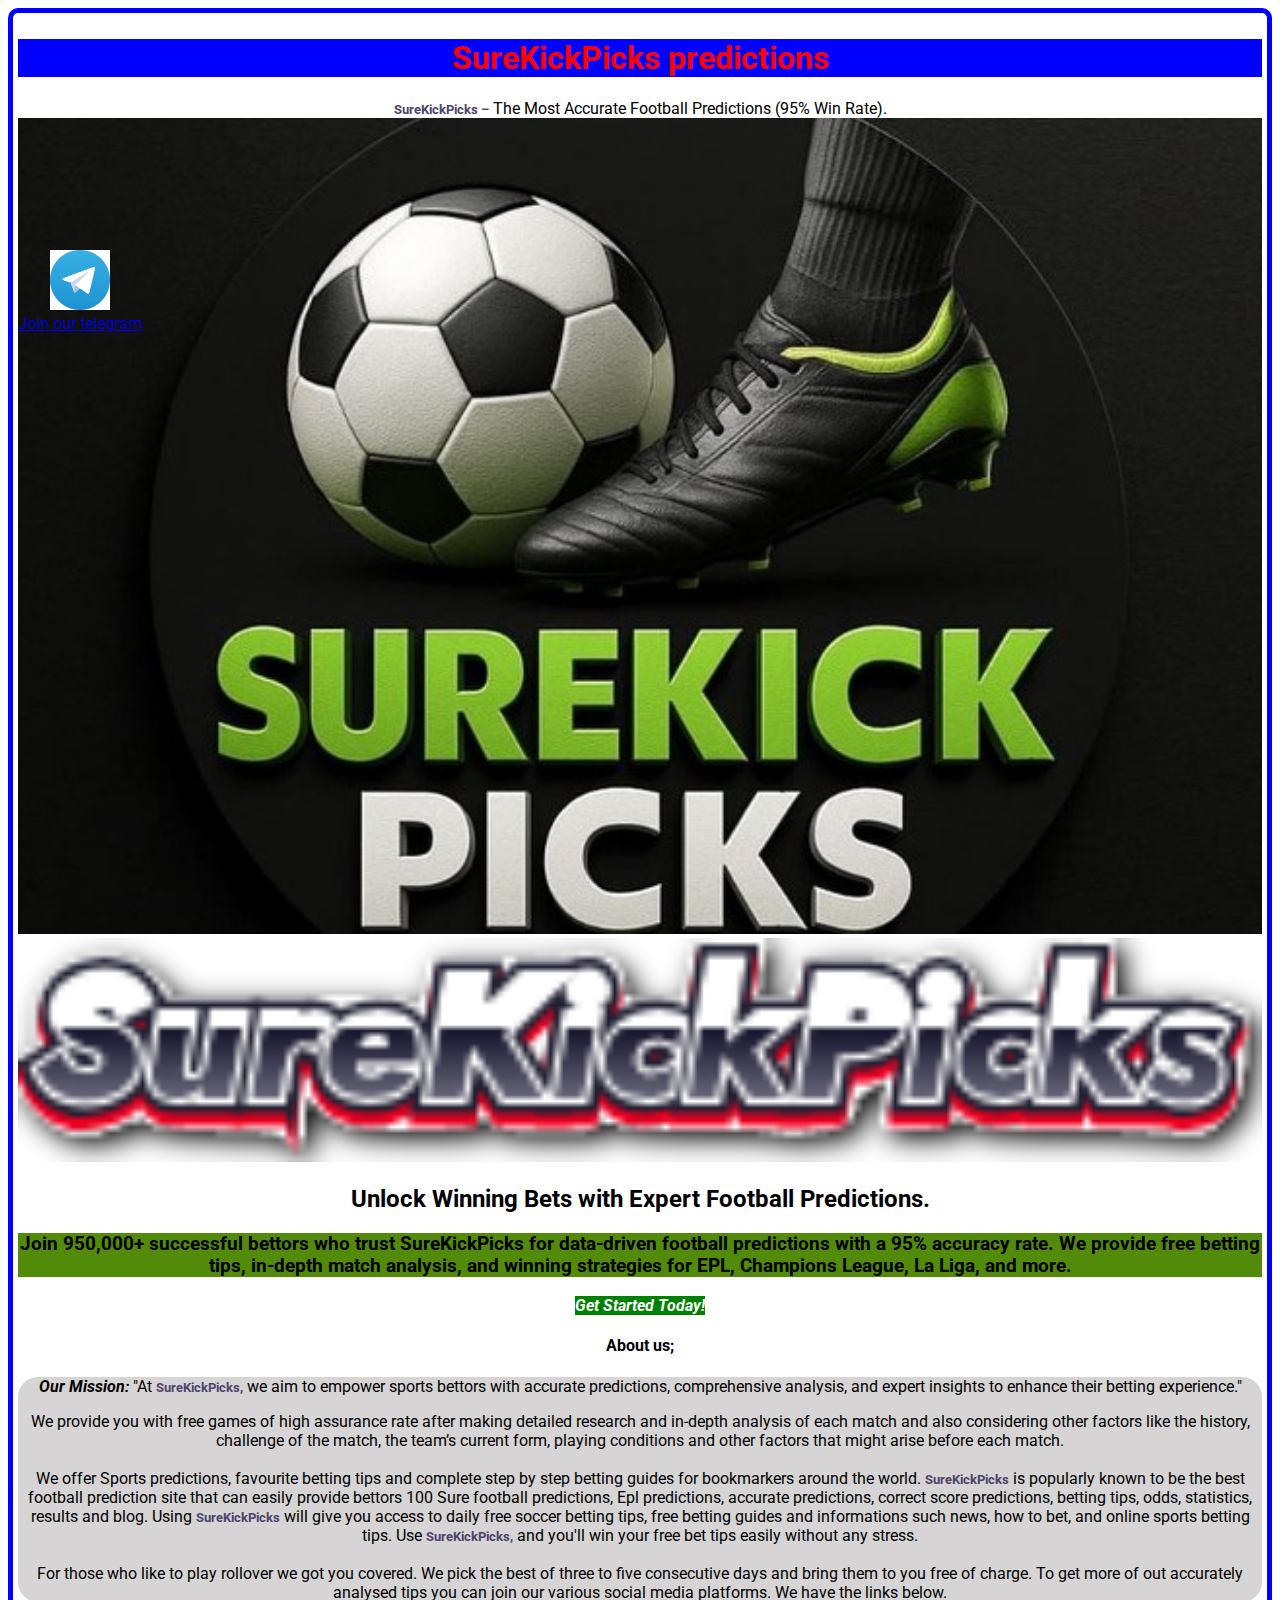
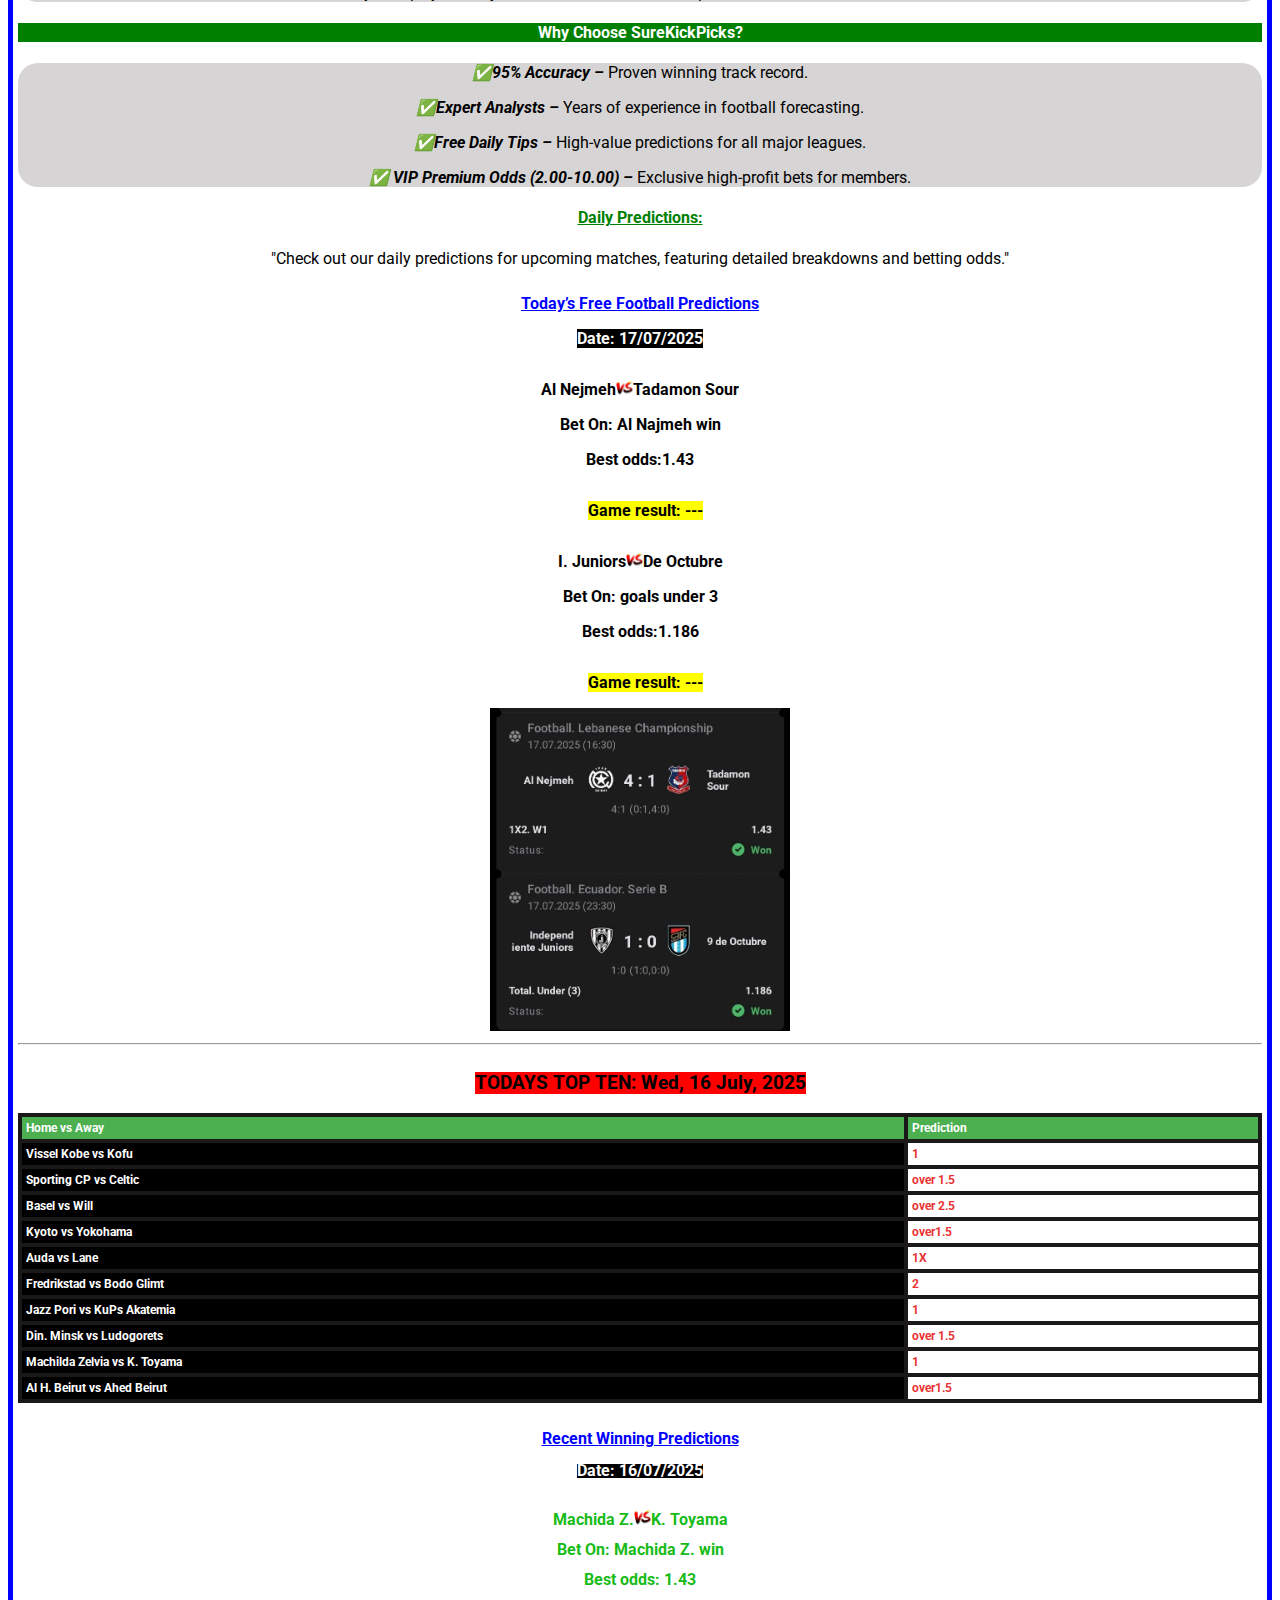
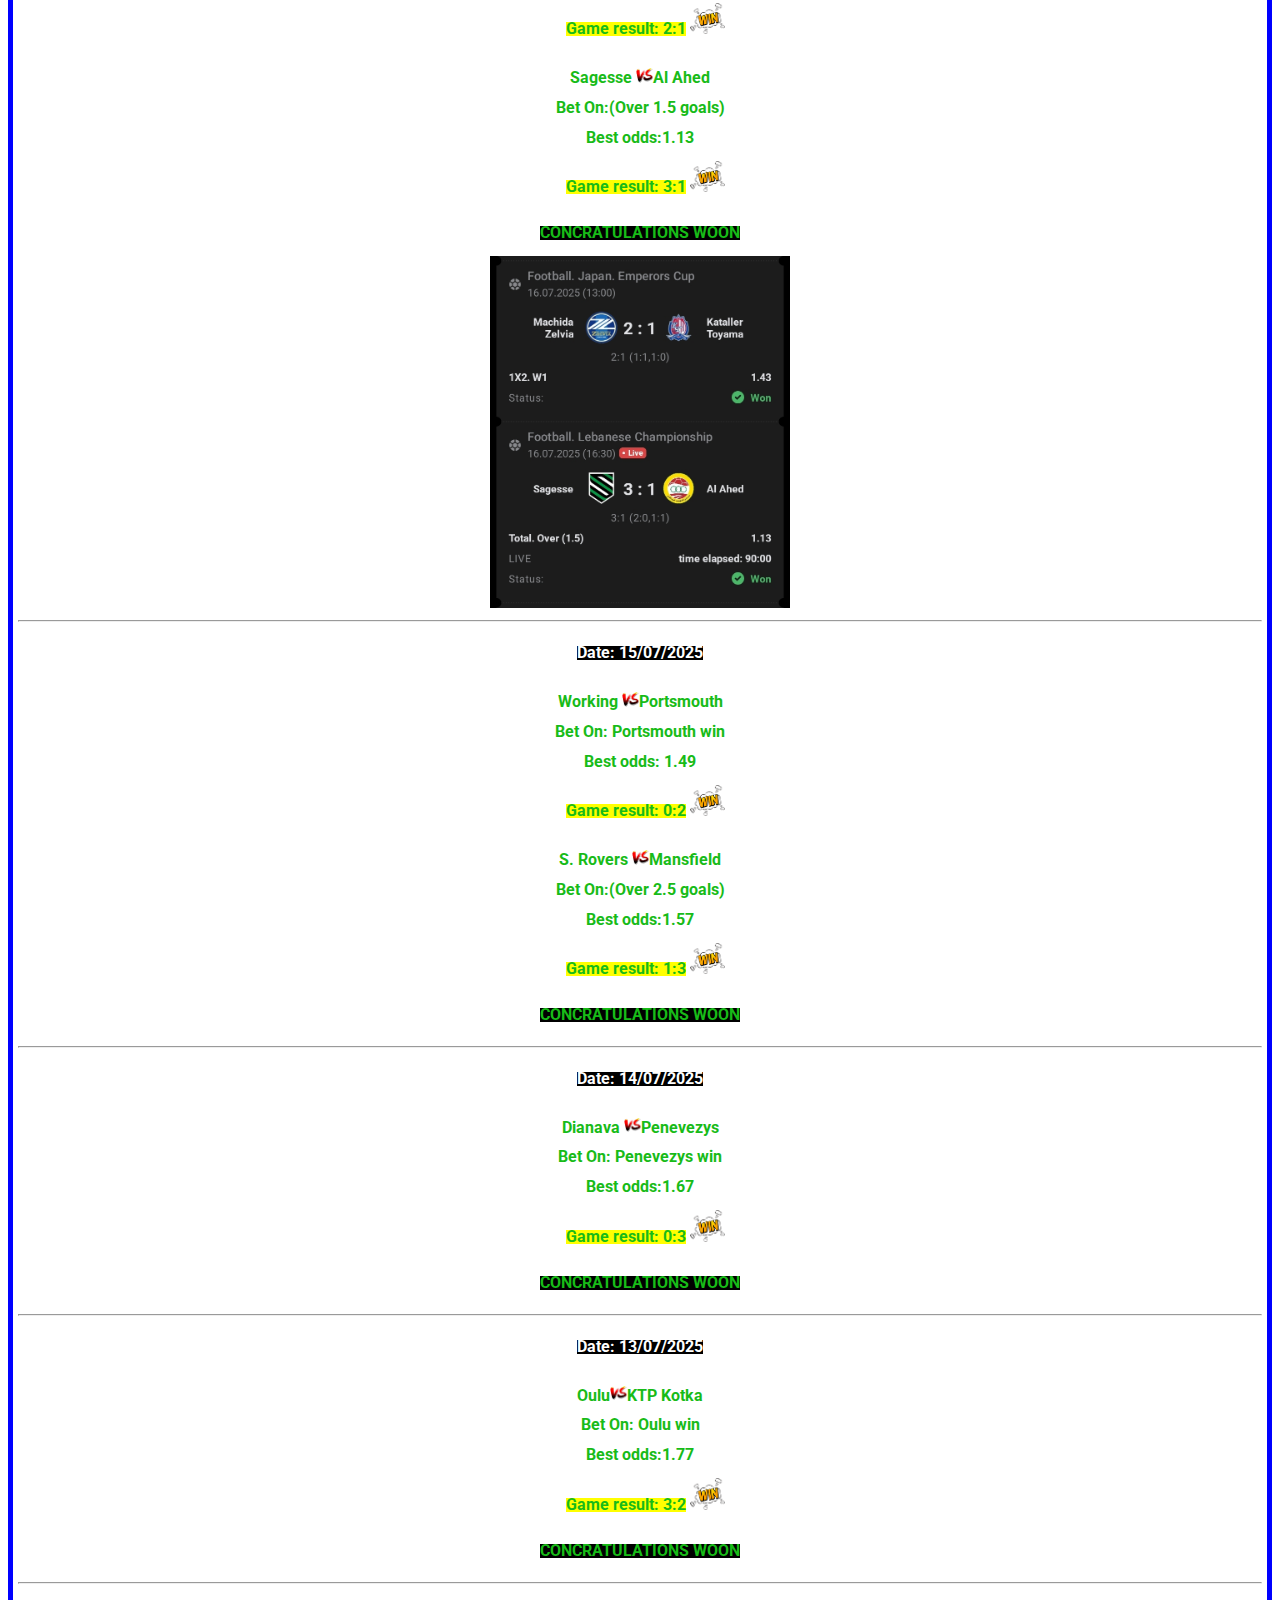
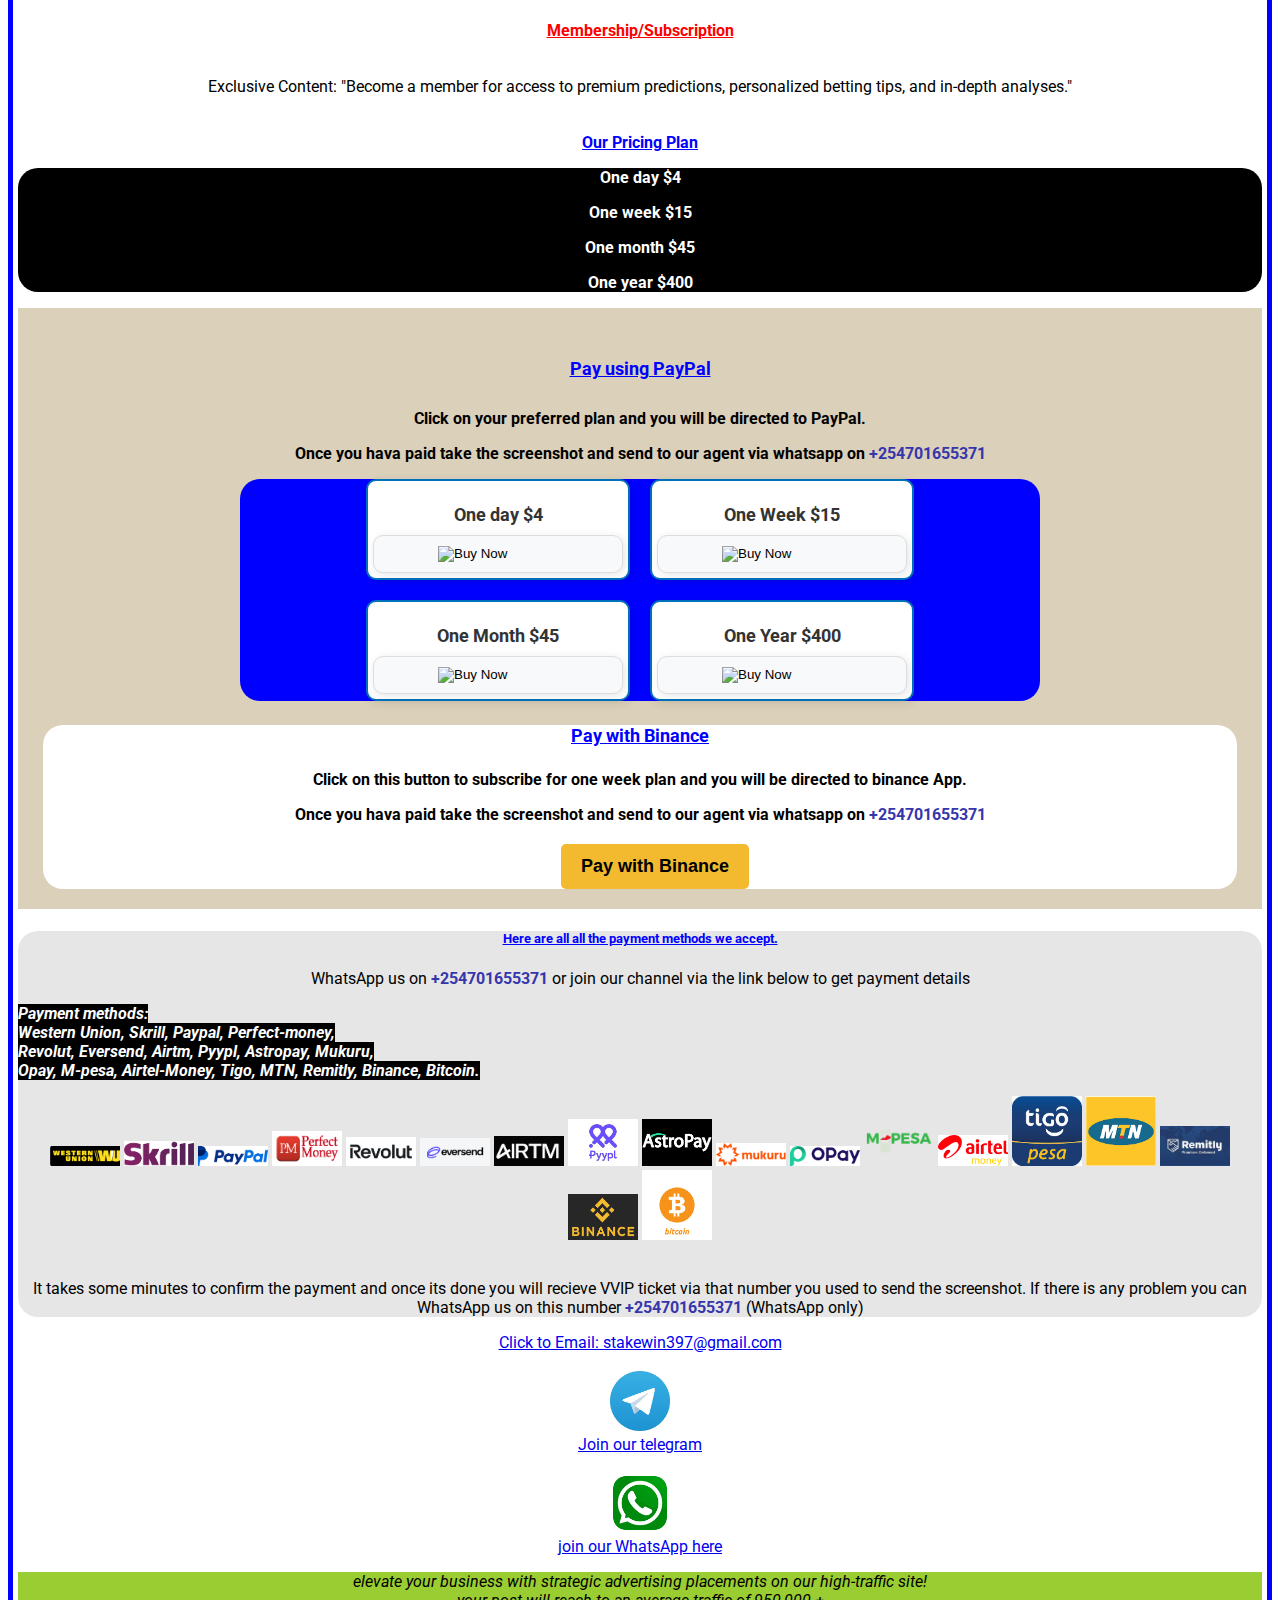
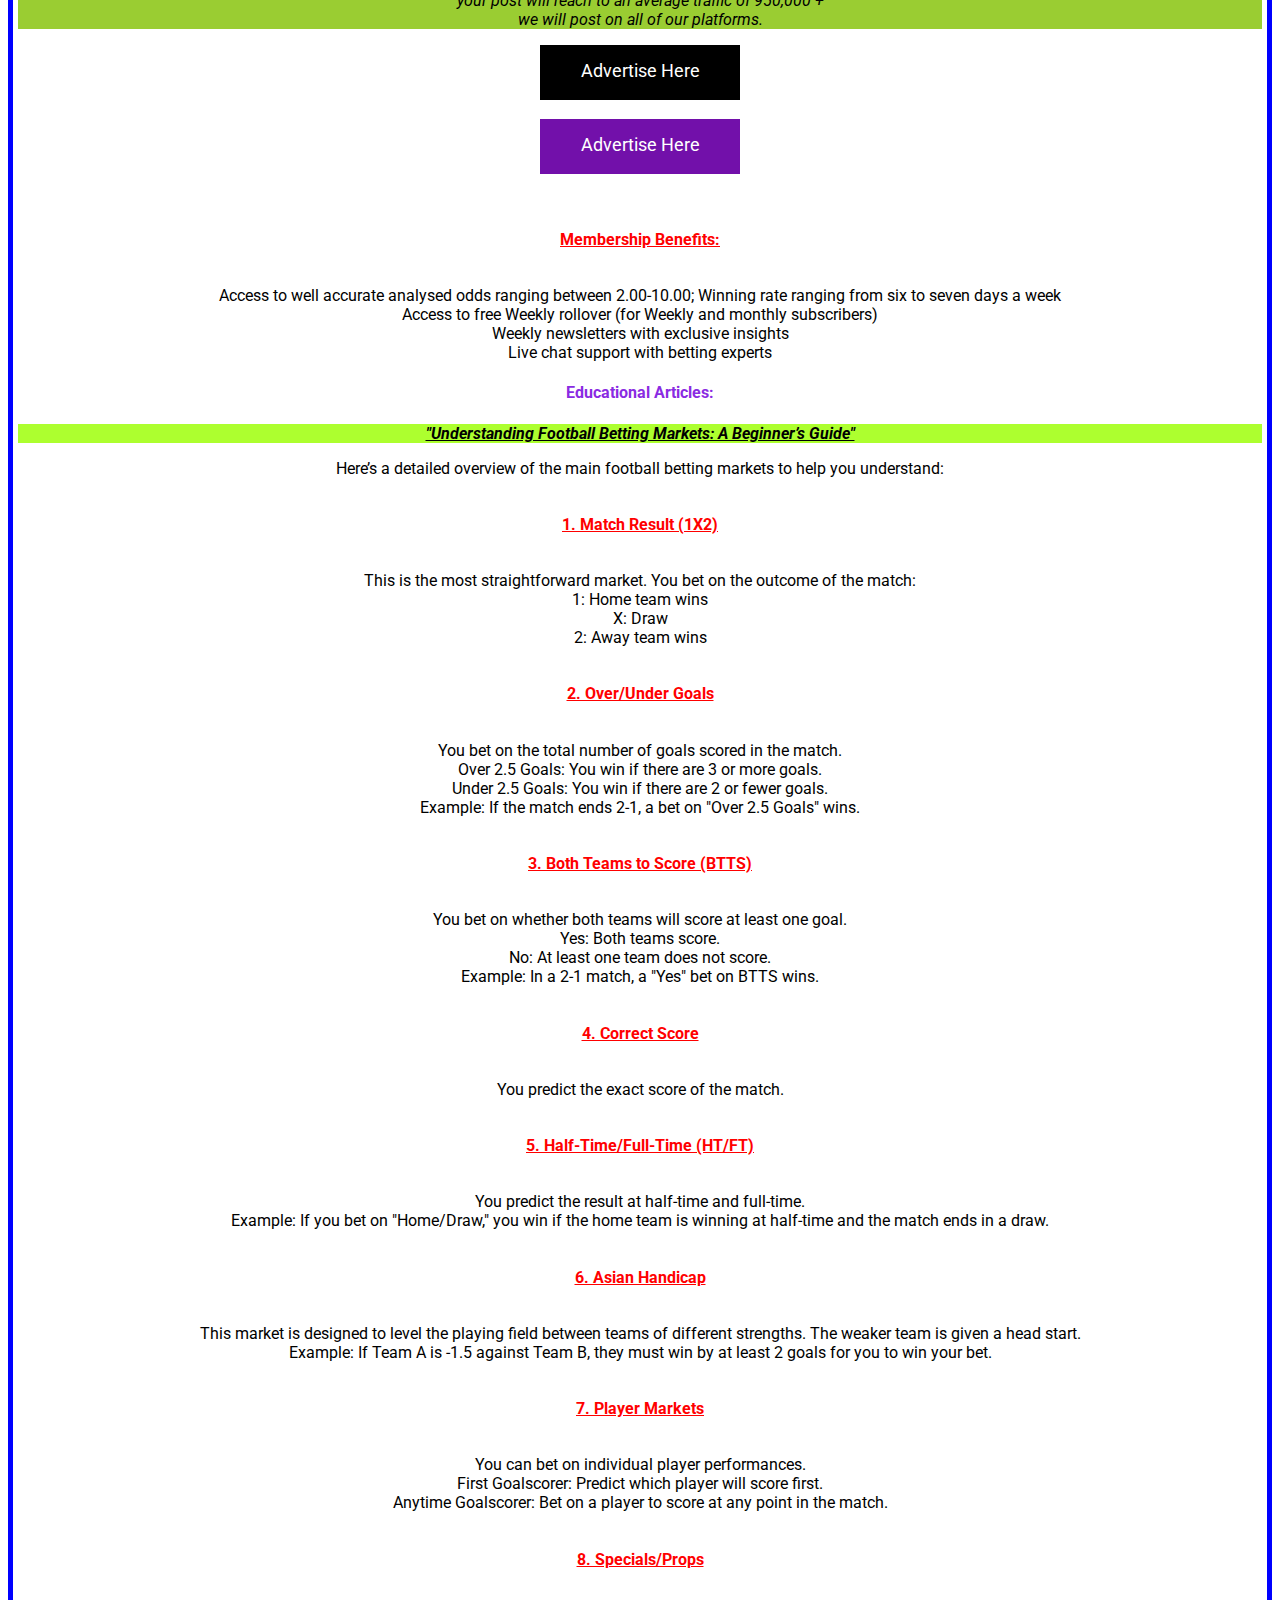
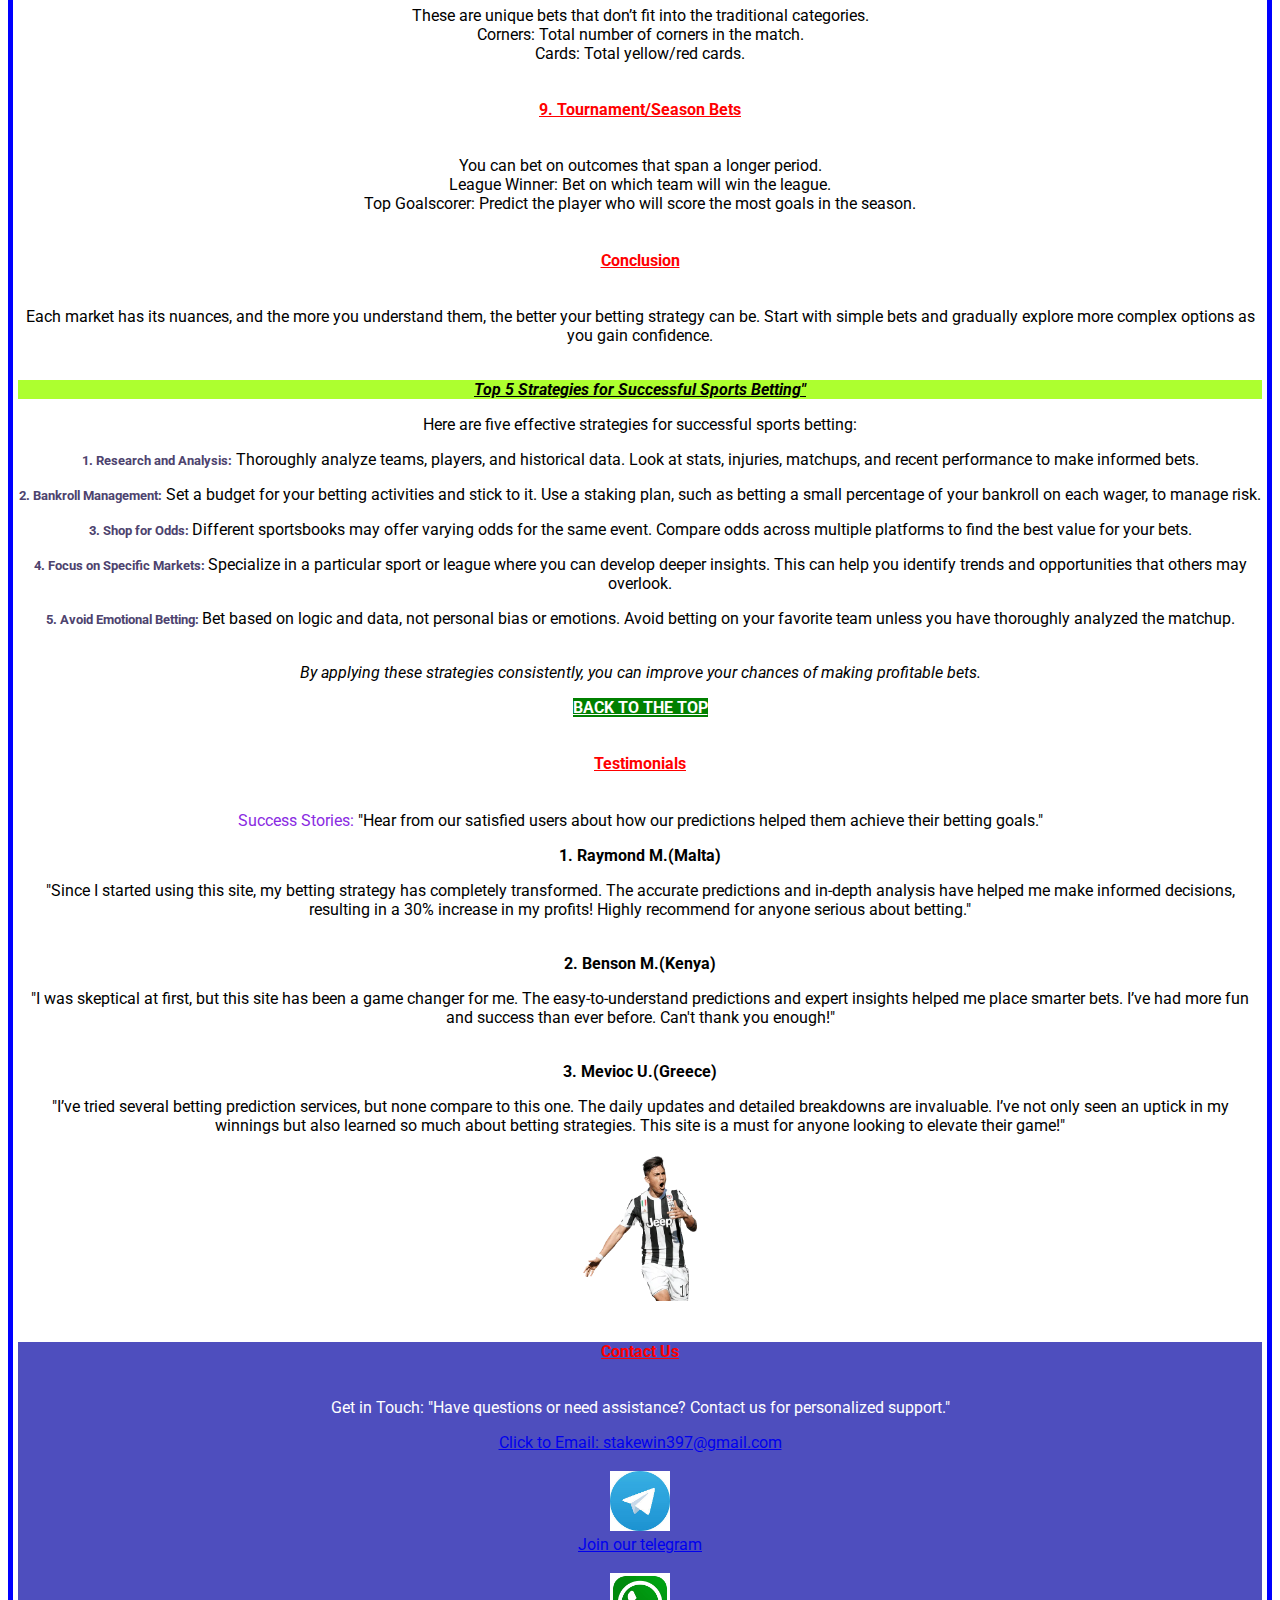
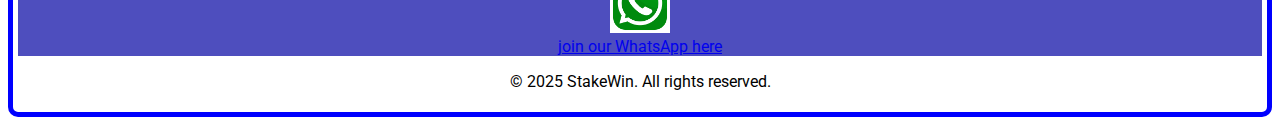
<file: index.html>
<!DOCTYPE html>
<html lang="en" >
<head>
    <meta charset="utf-8">
    <meta name="viewport" content="width=device-width, initial-scale=1.0">
    <meta name="keywords" content="fixed matche, today prediction, football prediction, sure odds, Football predictions, Sports betting tips, Winning football bets, Match previews and analysis, Expert betting insights">
   <meta name="description" content="SureKickPicks provides reliable football predictions, daily tips, and winning strategies for smart punters.">
    
    
    <link href="https://fonts.googleapis.com/css2?family=Roboto:wght@400;700&display=swap" rel="stylesheet">
    
    <!-- Google tag (gtag.js) -->
<script async src="https://www.googletagmanager.com/gtag/js?id=G-PDVDP7B9JS"></script>
<script>
  window.dataLayer = window.dataLayer || [];
  function gtag(){dataLayer.push(arguments);}
  gtag('js', new Date());

  gtag('config', 'G-PDVDP7B9JS');
</script>
    <title>SureKickPicks - Accurate Football Betting Tips</title>
    <link rel="stylesheet" href="images/style.css">
    <link rel="stylesheet" href="images/table-styles.css">


</head>
<body>
 <div class="whole-body-div">
 
  <div class="Xmastree-div">
     <a class="project-finale" href="https://t.me/surekickpicks" target="_blank"><img src="images/img.001.jpeg" alt="icon" width="60" height="30"><br> Join our telegram</a><br><br>
   </div>
 
   
   <div class="first-header">
         <h1 >SureKickPicks predictions</h1>
      
   </div>
   <div>
      <strong>SureKickPicks –</strong>  The Most Accurate Football Predictions (95% Win Rate).
   </div>
   <div>
      <img class="ball-image" src="images/backimage2.jpg" alt="ball image">
   </div>
   
  
   <div>
      <img class="title-name" src="images/stakewinfreeimage.png" alt="title">
   </div>
    
   
   <div>
      <h2>Unlock Winning Bets with Expert Football Predictions.</h2>
   </div>
   <div>
      <h3>Join 950,000+ successful bettors who trust SureKickPicks for data-driven football predictions with a 95% accuracy rate. We provide free betting tips, in-depth match analysis, and winning strategies for EPL, Champions League, La Liga, and more.</h3> 
   </div>
     
   <div>
      <em class="emphasize">Get Started Today!</em>
   </div>
   <div>
      <h4>About us;</h4>
   </div>
   <div class="stakewins-about-info">
      <div>
         <em class="mission">Our Mission:</em> "At <strong>SureKickPicks,</strong> we aim to empower sports bettors with accurate predictions, comprehensive analysis, and expert insights to enhance their betting experience."
   
      </div>
   
       <div>
         <p>
            We provide you with free games of high assurance rate after making detailed research and in-depth analysis of each match and also considering other factors like the history, challenge of the match, the team’s current form, playing conditions and other factors that might arise before each match.<br><br>
      
            We offer Sports predictions, favourite betting tips and  complete step by step betting guides for bookmarkers around the world. <strong>SureKickPicks</strong> is popularly known to be the best football prediction site that can easily provide bettors 100 Sure football predictions, Epl predictions, accurate predictions, correct score predictions, betting tips, odds, statistics, results and blog. Using <strong>SureKickPicks</strong> will give you access to daily free soccer betting tips, free betting guides and informations such news, how to bet, and online sports betting tips. Use <strong>SureKickPicks,</strong> and you'll win your free bet tips easily without any stress.<br><br>
            For those who like to play rollover we got you covered. We pick the best of three to five  consecutive days and bring them to you free of charge.
            To get more of out accurately analysed tips you can join our various social media platforms. We have the links below.
         </p>
      </div> 

   </div>
        
        
   <div>
      <h4 class="why-choose">Why Choose SureKickPicks?</h4>
   </div>
   <div class="stakewins-about-info">
      <p>
   
         <em>✅95% Accuracy – </em> Proven winning track record.
      </p>
   
      <p>
        <em>✅Expert Analysts –</em> Years of experience in football forecasting.
   
      </p>
   
      <p>
         <em> ✅Free Daily Tips –</em> High-value predictions for all major leagues.
      </p>
      <p>
         <em>✅ VIP Premium Odds (2.00-10.00) –</em>  Exclusive high-profit bets for members.
      </p>
   </div>
     
   
   <div>
      <h4 class="hashim">Daily Predictions:</h4>
   </div>
   
   <div>
      <p>
         "Check out our daily predictions for upcoming matches, featuring detailed breakdowns and betting odds."
      </p>
   </div>
   <div>
      <h5 class="stakewins-wonprediction">Today’s Free Football Predictions</h5>
   </div>
   
  

    <div class="today-betsli1-info">
      
        <div class="stakewins-surebet-info">
          <p class="date-played">
              Date: 17/07/2025
            </p>
            
              <p>Al Nejmeh<img class="vs-image" src="images/vs-blade-black-panther-logo-hd-transparent-29.png" alt="image">Tadamon Sour</p>
              <p>Bet On: Al Najmeh win </p>
              <p>Best odds:1.43  </p>
              <p class="won-game">Game result: --- </p>
              
              <p>I. Juniors<img class="vs-image" src="images/vs-blade-black-panther-logo-hd-transparent-29.png" alt="image">De Octubre </p>
            <p>Bet On: goals under 3 </p>
            <p>Best odds:1.186 </p>
            <p class="won-game">Game result: --- </p>
            <div>
              <img class="betslip-image1" src="images/betslip242025.jpg" alt="today-game">
            </div>
          </div>
            
            
        </div>
      <hr>
    </div>
   

    <h3 class="today-prediction-date">TODAYS TOP TEN: Wed, 16 July, 2025</h3>
      <div class="table-container">
      <table>
          <thead>
              <tr>
                 
                  <th>Home vs Away</th>
                  <th>Prediction</th>
                 
              </tr>
          </thead>
          <tbody>
              <tr><td class="home-away">Vissel Kobe vs Kofu </td><td class="today-prediction">1</td></tr>
              <tr><td class="home-away">Sporting CP vs Celtic</td><td class="today-prediction">over 1.5 </td></tr>
              <tr><td class="home-away">Basel vs Will</td><td class="today-prediction">over 2.5</td></tr>
              <tr><td class="home-away">Kyoto vs Yokohama</td><td class="today-prediction">over1.5</td></tr>
              <tr><td class="home-away">Auda vs Lane</td><td class="today-prediction"> 1X</td></tr>
              <tr><td class="home-away">Fredrikstad vs Bodo Glimt</td><td class="today-prediction">2</td></tr>
              <tr><td class="home-away">Jazz Pori vs KuPs Akatemia</td><td class="today-prediction">1</td></tr>
              <tr><td class="home-away">Din. Minsk vs Ludogorets</td><td class="today-prediction">over 1.5</td></tr>
              <tr><td class="home-away">Machilda Zelvia vs K. Toyama</td><td class="today-prediction">1</td></tr>
              <tr><td class="home-away">Al H. Beirut vs Ahed Beirut</td><td class="today-prediction">over1.5</td></tr>
          </tbody>
      </table>
  </div>

 

   
     <div>
      <h5 class="stakewins-todaysprediction">Recent Winning Predictions</h5>
   </div>

     <div class="betsli1-info">
      <p class="date-played">
        Date: 16/07/2025
      </p>
      <p> Machida Z.<img class="vs-image" src="images/vs-blade-black-panther-logo-hd-transparent-29.png" alt="image">K. Toyama</p>
      <p>Bet On: Machida Z.  win </p>
      <p>Best odds: 1.43 </p>
      <p class="won-game">Game result: 2:1 </p>
      <img class="win-icon-image" src="images/win-win-vip-fixed-300x268.png" alt="image"><br>
      
      <p> Sagesse <img class="vs-image" src="images/vs-blade-black-panther-logo-hd-transparent-29.png" alt="image">Al Ahed  </p>
      <p>Bet On:(Over 1.5 goals) </p>
      <p>Best odds:1.13</p>
      <p class="won-game">Game result: 3:1 </p>
      <img class="win-icon-image" src="images/win-win-vip-fixed-300x268.png" alt="image"><br>
      
      <p class="concratulation-won">CONCRATULATIONS WOON </p>
     
    </div>
    
     <div>
              <img class="betslip-image1" src="images/betslip252025.jpg" alt="today-game">
            </div>
    
     <hr>
    
    <div class="betsli1-info">
      <p class="date-played">
        Date: 15/07/2025
      </p>
      <p> Working <img class="vs-image" src="images/vs-blade-black-panther-logo-hd-transparent-29.png" alt="image">Portsmouth</p>
      <p>Bet On: Portsmouth  win </p>
      <p>Best odds: 1.49 </p>
      <p class="won-game">Game result: 0:2 </p>
      <img class="win-icon-image" src="images/win-win-vip-fixed-300x268.png" alt="image"><br>
      
      <p> S. Rovers <img class="vs-image" src="images/vs-blade-black-panther-logo-hd-transparent-29.png" alt="image">Mansfield  </p>
      <p>Bet On:(Over 2.5 goals) </p>
      <p>Best odds:1.57</p>
      <p class="won-game">Game result: 1:3 </p>
      <img class="win-icon-image" src="images/win-win-vip-fixed-300x268.png" alt="image"><br>
      
      <p class="concratulation-won">CONCRATULATIONS WOON </p>
     
    </div>
    
 
    
     <hr>
     <div class="betsli1-info">
      <p class="date-played">
        Date: 14/07/2025
      </p>
      <p> Dianava <img class="vs-image" src="images/vs-blade-black-panther-logo-hd-transparent-29.png" alt="image">Penevezys</p>
      <p>Bet On: Penevezys win </p>
      <p>Best odds:1.67 </p>
      <p class="won-game">Game result: 0:3 </p>
      <img class="win-icon-image" src="images/win-win-vip-fixed-300x268.png" alt="image"><br>
      
      <p class="concratulation-won">CONCRATULATIONS WOON </p>
     
    </div>
    
  
    
     <hr>
     <div class="betsli1-info">
      <p class="date-played">
        Date: 13/07/2025
      </p>
      <p> Oulu<img class="vs-image" src="images/vs-blade-black-panther-logo-hd-transparent-29.png" alt="image">KTP Kotka</p>
      <p>Bet On: Oulu win </p>
      <p>Best odds:1.77 </p>
      <p class="won-game">Game result: 3:2 </p>
      <img class="win-icon-image" src="images/win-win-vip-fixed-300x268.png" alt="image"><br>
      
      <p class="concratulation-won">CONCRATULATIONS WOON </p>
     
    </div>
    
   
    
     <hr>
    
     
   <!------
       
      

<div class="stakewinfree-past-full-list">
   <p class="full-results">
      Check out the full results of our past predictions
   </p>

   <p>

      <a class="previous-prediction" href="Past-prediction.html">PREVIOURS PREDICTIONS HISTORY <br>CLICK HERE</a>

   </p> 

</div>
        --->
  
     <h6>Membership/Subscription</h6>
   <p>
     Exclusive Content: "Become a member for access to premium predictions, personalized betting tips, and in-depth analyses."
   </p>
   
    
   <h6 class="our-pricing">Our Pricing Plan</h6>
   <div class="stakewins-subscription-plan">

      
      <p>One day $4</p>
      <p>One week $15</p>
      <p>One month $45</p>
      <p>One year $400</p>
     
   </div>
   <div class="Payment-info">
             <h5 class="binance-payment">Pay using PayPal</h5>
             <p>Click on your preferred plan and you will be directed to PayPal.</p>
             <p>Once you hava paid take the screenshot and send to our agent via whatsapp on <span class="stakewins-contact">+254701655371</span></p>
             
      <div class="paypal-info">
         <div class="pricing-box">
            <p>One day $4</p>
            <form action="https://www.paypal.com/cgi-bin/webscr" method="post" target="_top">
                <input type="hidden" name="cmd" value="_xclick">
                <input type="hidden" name="business" value="oneequalityodd@gmail.com">
                <input type="hidden" name="item_name" value="One Day Access">
                <input type="hidden" name="amount" value="4.00">
                <input type="hidden" name="currency_code" value="USD">
                <input type="image" src="https://www.paypalobjects.com/en_US/i/btn/btn_buynowCC_LG.gif" name="submit" alt="Buy Now">
            </form>
         
         </div>
         <div class="pricing-box">
              <p>One Week $15</p>
         <form action="https://www.paypal.com/cgi-bin/webscr" method="post" target="_top">
               <input type="hidden" name="cmd" value="_xclick">
               <input type="hidden" name="business" value="oneequalityodd@gmail.com">
               <input type="hidden" name="item_name" value="One Week Access">
               <input type="hidden" name="amount" value="15.00">
               <input type="hidden" name="currency_code" value="USD">
               <input type="image" src="https://www.paypalobjects.com/en_US/i/btn/btn_buynowCC_LG.gif" name="submit" alt="Buy Now">
         </form>

         </div>
         <div class="pricing-box">
            <p>One Month $45</p>
         <form action="https://www.paypal.com/cgi-bin/webscr" method="post" target="_top">
             <input type="hidden" name="cmd" value="_xclick">
             <input type="hidden" name="business" value="oneequalityodd@gmail.com">
             <input type="hidden" name="item_name" value="One Month Access">
             <input type="hidden" name="amount" value="45.00">
             <input type="hidden" name="currency_code" value="USD">
             <input type="image" src="https://www.paypalobjects.com/en_US/i/btn/btn_buynowCC_LG.gif" name="submit" alt="Buy Now">
         </form>
         
         </div>
         <div class="pricing-box">
            <p>One Year $400</p>
         <form action="https://www.paypal.com/cgi-bin/webscr" method="post" target="_top">
             <input type="hidden" name="cmd" value="_xclick">
             <input type="hidden" name="business" value="oneequalityodd@gmail.com">
             <input type="hidden" name="item_name" value="One Year Access">
             <input type="hidden" name="amount" value="400.00">
             <input type="hidden" name="currency_code" value="USD">
             <input type="image" src="https://www.paypalobjects.com/en_US/i/btn/btn_buynowCC_LG.gif" name="submit" alt="Buy Now">
         </form>

         </div>
         
         
      </div>
      <div class="stakewins-binance-plan">
         <h4 class="binance-payment">Pay with Binance</h4>
      <p>Click on this button to subscribe for one week plan and you will be directed to binance App.</p>
      <p>Once you hava paid take the screenshot and send to our agent via whatsapp on <span class="stakewins-contact">+254701655371</span> </p>
      
      <div class="binance-info">
            <a href="https://s.binance.com/vLmeLeKE" target="_blank">
               <button class="payment-btn binance-btn">Pay with Binance</button>
            </a>
      </div>
      </div>
      
   
   </div>
   <div class="stakewins-all-payments">
      <div>
         <h5>Here are all all the payment methods we accept.</h5>
         <p>WhatsApp us on <span class="stakewins-contact">+254701655371</span>   or join our channel via the link below to get payment details</p>
      </div>
    <div>
      
      <p class="payment-text">
         <em style="background-color: black; color: white;">Payment methods: <br>
           Western Union, Skrill, Paypal, Perfect-money,<br>
            Revolut, Eversend, Airtm, Pyypl, Astropay, Mukuru,<br>
             Opay, M-pesa, Airtel-Money, 
          Tigo, MTN, Remitly, Binance, Bitcoin.</em> 
   </p>
   
    </div>
     <div>
      <img src="images/westernunion.png" alt="icon" width="70" height="20">   <img src="images/skrill.png" alt="icon" width="70" height="25">  <img src="images/paypal.png" alt="icon" width="70" height="20">
                  <img src="images/perfectmoney.png" alt="icon" width="70" height="35">   <img src="images/revolut.png" alt="icon" width="70" height="29">
                     <img src="images/eversend.png" alt="icon" width="70" height="28">   <img src="images/airtm.png" alt="icon" width="70" height="30">  <img src="images/pyypl.jpeg" alt="icon" width="70" height="47">  <img src="images/astropay.png" alt="icon"
                      width="70" height="47">  <img src="images/mukuru.png" alt="icon" width="70" height="22">   <img src="images/opay.png" alt="icon" width="70" height="20">   <img src="images/mpesa.png" alt="icon" width="70" height="51">
                         <img src="images/airtelmoney.png" alt="icon" width="70" height="31">   <img src="images/tigo.jpeg" alt="icon" width="70" height="70">  <img src="images/mtn.png" alt="icon" width="70" height="70">   <img src="images/remitly.jpeg" alt="icon" width="70" height="39">
                           <img src="images/binance.jpeg" alt="icon" width="70" height="46"> <img src="images/bitcoin.png" alt="icon" width="70" height="46"> <br><br>
   
     </div>
     <div>
      <p>It takes some minutes to confirm the payment and once its done you will recieve VVIP ticket via that number you used to send the screenshot.
          If there is any problem you can WhatsApp us on this  number <span class="stakewins-contact">+254701655371</span> (WhatsApp only)</p>
     </div>

   </div>
   <div>
      <a class="project-finale" href="mailto:stakewin397@gmail.com" target="_blank">Click to Email: stakewin397@gmail.com</a><br><br>
      <a class="project-finale" href="https://t.me/surekickpicks" target="_blank"><img src="images/img.001.jpeg" alt="icon" width="60" height="30"><br> Join our telegram</a><br><br>
      <a class="project-finale" href="https://whatsapp.com/channel/0029VaEh8pU47Xe9JU93HY1w" target="_blank"><img src="images/whatsapp.png" alt="icon" width="60" height="30"><br> join our WhatsApp here</a><br>
     
   </div>
        
                      

      
   <p class="business-advert">elevate your business with strategic advertising placements on our high-traffic site! <br>
      your post will reach to an average traffic of 950,000 + <br>
     we will post on all of our platforms.
   </p>

   <div id="box1">Advertise Here</div><br><br> 
   <div id="box2">Advertise Here</div><br><br>   
 
     <h6>Membership Benefits:</h6>
   <p>
      Access to well accurate analysed odds ranging between 2.00-10.00; Winning rate ranging from six to seven days a week <br>
      Access to free Weekly rollover (for Weekly and monthly subscribers) <br>
     Weekly newsletters with exclusive insights<br>
     Live chat support with betting experts
 

   </p>
   
    <h4 class="education-article">Educational Articles:</h4>

   <p class="biginers-guide">
        "Understanding Football Betting Markets: A Beginner’s Guide"
   </p>

   <p>

    Here’s a detailed overview of the main football betting markets to help you understand:

   </p>
     <h6>1. Match Result (1X2)</h6> 
   <p>
      This is the most straightforward market. You bet on the outcome of the match:<br>
      
      1: Home team wins <br>
      
      X: Draw <br>
      
      2: Away team wins 
   </p>
      <h6>2. Over/Under Goals </h6>
   <p>
      You bet on the total number of goals scored in the match. <br>
      
      Over 2.5 Goals: You win if there are 3 or more goals. <br>
      
      Under 2.5 Goals: You win if there are 2 or fewer goals. <br>
      
      Example: If the match ends 2-1, a bet on "Over 2.5 Goals" wins.
   </p>
      <h6> 3. Both Teams to Score (BTTS)</h6>
   <p>
      You bet on whether both teams will score at least one goal. <br>
      
      Yes: Both teams score. <br>
      
      No: At least one team does not score. <br>
      
      Example: In a 2-1 match, a "Yes" bet on BTTS wins.

   </p>
      
      <h6> 4. Correct Score</h6>
   <p>
      
      You predict the exact score of the match. <br>
   </p>
      
       <h6>5. Half-Time/Full-Time (HT/FT)</h6>
   <p>
      You predict the result at half-time and full-time. <br>
      
      Example: If you bet on "Home/Draw," you win if the home team is winning at half-time and the match ends in a draw.
   </p>
     <h6> 6. Asian Handicap </h6>
   <p>
      This market is designed to level the playing field between teams of different strengths. The weaker team is given a head start. <br>
      
      Example: If Team A is -1.5 against Team B, they must win by at least 2 goals for you to win your bet.
   </p>
      <h6>7. Player Markets </h6>
   <p>
      You can bet on individual player performances. <br>
      
      First Goalscorer: Predict which player will score first. <br>
      
      Anytime Goalscorer: Bet on a player to score at any point in the match. 
   </p>
      <h6> 8. Specials/Props</h6>

   <p>
      
      These are unique bets that don’t fit into the traditional categories. <br>
      
      Corners: Total number of corners in the match. <br>
      
      Cards: Total yellow/red cards.
   </p>
     <h6> 9. Tournament/Season Bets </h6>
   <p>
      
      You can bet on outcomes that span a longer period. <br>
      
      League Winner: Bet on which team will win the league. <br>
      
      Top Goalscorer: Predict the player who will score the most goals in the season. <br>
   </p>
     <h6> Conclusion </h6>
   <p>
      Each market has its nuances, and the more you understand them, the better your betting strategy can be. Start with simple bets and gradually explore more complex options as you gain confidence. <br><br>
   </p>
   <p class="biginers-guide">
     Top 5 Strategies for Successful Sports Betting"
   </p>
   <p>
     Here are five effective strategies for successful sports betting:
   </p>
   
   <p>
      <strong>1. Research and Analysis:</strong> Thoroughly analyze teams, players, and historical data. Look at stats, injuries, matchups, and recent performance to make informed bets. <br>
   </p>
     <strong> 2. Bankroll Management:</strong> Set a budget for your betting activities and stick to it. Use a staking plan, such as betting a small percentage of your bankroll on each wager, to manage risk. <br>
   <p>
    <strong> 3. Shop for Odds: </strong> Different sportsbooks may offer varying odds for the same event. Compare odds across multiple platforms to find the best value for your bets. <br>
   </p>
   <p>
    <strong> 4. Focus on Specific Markets: </strong> Specialize in a particular sport or league where you can develop deeper insights. This can help you identify trends and opportunities that others may overlook. <br>
   </p>
   <p>
     <strong>5. Avoid Emotional Betting: </strong> Bet based on logic and data, not personal bias or emotions. Avoid betting on your favorite team unless you have thoroughly analyzed the matchup. <br><br>
   </p>
   <p class="profitable-bets">
     By applying these strategies consistently, you can improve your chances of making profitable bets.
   </p>
   <a class="top-link" href="#">BACK TO THE TOP</a>
    <h6>Testimonials</h6>
   <p>
    <span class="education-article">Success Stories: </span> "Hear from our satisfied users about how our predictions helped them achieve their betting goals." 
   </p>
   <p class="mission-testmonial">
     1. Raymond M.(Malta)
   </p>
   <p>
    "Since I started using this site, my betting strategy has completely transformed. The accurate predictions and in-depth analysis have helped me make informed decisions, resulting in a 30% increase in my profits! Highly recommend for anyone serious about betting." <br><br>
   </p>
   <p class="mission-testmonial">
      2. Benson M.(Kenya)
   </p>
   <p>
     "I was skeptical at first, but this site has been a game changer for me. The easy-to-understand predictions and expert insights helped me place smarter bets. I’ve had more fun and success than ever before. Can't thank you enough!" <br><br>
   </p>
   <p class="mission-testmonial">
      3. Mevioc U.(Greece)
   </p>
   <p>
      "I’ve tried several betting prediction services, but none compare to this one. The daily updates and detailed breakdowns are invaluable. I’ve not only seen an uptick in my winnings but also learned so much about betting strategies. This site is a must for anyone looking to elevate their game!"

   </p>
   <img class="soccer-player" src="images/vip-soccer-play-1x2-1.png.webp" alt="player">
   <div class="final">
      <div>
         <h6>Contact Us</h6>
         <p>
            Get in Touch: "Have questions or need assistance? Contact us for personalized support."
         </p>
      </div>
      <div>
         <a class="project-finale" href="mailto:stakewin397@gmail.com" target="_blank">Click to Email: stakewin397@gmail.com</a><br><br>
         <a class="project-finale" href="https://t.me/surekickpicks" target="_blank"><img src="images/img.001.jpeg" alt="icon" width="60" height="30"><br> Join our telegram</a><br><br>
         <a class="project-finale" href="https://whatsapp.com/channel/0029VaEh8pU47Xe9JU93HY1w" target="_blank"><img src="images/whatsapp.png" alt="icon" width="60" height="30"><br> join our WhatsApp here</a><br>
        
      </div>
   </div>
   <div>
      <footer>
         <p>&copy; 2025 StakeWin. All rights reserved.</p>
     </footer>
   </div>
     
        
 
   
</body>

</html>
</file>
<file: images/style.css>
body{
    border-style: solid;
    border-width: 5px;
    border-color: blue;
    border-radius: 10px;
     padding: 5px;
   text-align: center;
   font-family: 'Roboto', sans-serif;
  
   }
   .rock-game{
    color: rgb(218, 38, 38);
  }
  
  button{
    background-color: blue;
    color: white;
    border: none;
    font-size: 20px;
    padding: 5px;
   
    border-radius: 15px;
    margin-left: 30px;
  }



 .first-header{
    text-align: center; 
    color: red;
    right: 14px;
    left: 14px;
    
    background-color: blue;
    vertical-align: middle;

 }
 strong{
     color: rgb(77, 67, 110); 
     font-size: small;
 }
 .ball-image{
  width: 1314px;
  height: 371px;
  max-width: 100%;
  height: auto; 

 }
 img{
  max-width: 100%;
  height: auto; 
 }
 .title-name{
  width: 1314px;
  max-width: 100%;
  height: auto; 


    
 }
 h3{background-color: rgb(82, 138, 10);

 }
 .new-page2:hover{
    color: red;
    background-color: blue;
 }
 .new-page2:active{
  color: rgb(21, 21, 180);
  background-color: yellow;
 }
 .emphasize{
    background-color: green; 
    color: white;

 }
 .mission,
 .mission-testmonial{

      font-weight: bold;
      font-size: medium;
 }
 .why-choose{
    color: white; 
    background-color: green;

 }
 
 
 em{
    font-weight: bold;
 }
 


.hashim{
 text-decoration: underline;
 color: green;
}

 
.full-results{
 text-decoration: underline;
}
.previous-prediction,
.top-link{
 font-weight: bold;
 background-color: green; 
 color: white;
 cursor: pointer;
}
.previous-prediction:hover,
.top-link:hover{
  background-color: black;
  color: orange;
}
.previous-prediction:active,
.top-link:active{
  background-color: orange;
  color: black;
}
.day-one{
 font-weight: bold;
}
.our-pricing,.stakewins-todaysprediction,.stakewins-wonprediction{
 text-decoration: underline;
 color: blue;
 font-size: medium;
 margin-bottom: 0px;
}
.stakewins-subscription-plan{
  background-color: black;
  color: white;
  font-weight: bold;
  border-top-left-radius: 20px;
  border-top-right-radius: 20px;
  border-bottom-right-radius: 20px;
  border-bottom-left-radius: 20px;
  
}
.payment-text{
 text-align: left;
}

h6{
color: red;
font-size: medium;
text-decoration: underline;
}


h5{
color: blue;
text-decoration: underline;
}
.no-game-stakewins{
  color: red;
  text-align: center;
}
.stakewins-about-info{
  background-color: rgb(214, 212, 212);
  border-top-left-radius: 20px;
  border-top-right-radius: 20px;
  border-bottom-right-radius: 20px;
  border-bottom-left-radius: 20px;
}
#box1{

width: 200px;
height: 40px;
background: black;
color: white;
font-size: large;
text-align: center;
display: inline-block;
padding-top: 15px;

/*
animation: mySlide;
animation-play-state: running;
animation-iteration-count: infinite;
animation-delay: 0s;
animation-timing-function: ease;
animation-duration: 5s;
*/
animation: 5s ease 0s infinite running myScale;

}
#box2{

   width: 200px;
   height: 40px;
   background: rgb(114, 16, 170);
   color: white;
   font-size: large;
   text-align: center;
   display: inline-block;
   padding-top: 15px;
   
   /*
   animation: mySlide;
   animation-play-state: running;
   animation-iteration-count: infinite;
   animation-delay: 0s;
   animation-timing-function: ease;
   animation-duration: 5s;
   */
   animation: 5s ease 0s infinite running myScale;
   
   }
   

@keyframes myScale{
50%{transform: scale(0.5, 0.5);}
}
.business-advert{
background-color: yellowgreen;
font-style: italic;
}
.biginers-guide{
background-color: greenyellow;
font-weight: bold;
font-style: italic;
text-decoration: underline;

}
.profitable-bets{
  font-family: 'Roboto', sans-serif;
  font-style: italic;
}

.education-article{
color: blueviolet;
}

.results-table{
   border: 4px;
   border-color: black;
}

 
 
 .mail{
   background-color: rgb(42, 42, 209);
   width: 100px;
   color: white;
   height: 25px;
   border-radius: 8px;
 }
 .click:hover,
 .mail:hover,
 .furaha:hover,
 .app:hover{
  color: purple;
  background-color: yellow;

 }
 .click:active,
 .mail:active,
 .furaha:active,
 .app:active{
  color: rgb(16, 170, 16);
  background-color: orangered;

 }
 .click{
   font-weight: bold;
 }
 
 .furaha{
   background-color: white;
   color: rgb(29, 29, 156);
   border-radius: 8px;
   height: 25px;
   width: 120px;
 }
 .app{
   color: white;
   background-color: rgb(62, 233, 62);
   border-radius: 8px;
   width: 100px;
   height: 25px;
 }
 .final{
  background-color: rgb(78, 78, 190);
  color: white;
 }
 .soccer-player{
  height: 150px;
 }
 .november{
  border: 2px;
  border-color: blue;
}
.betsli1-info{
  line-height: 14px;
  font-weight: bold;
  font-size: 16px;
  color: rgb(24, 187, 24);
}
.today-betsli1-info{
  color: black
}
.date-played{
  background-color: black;
  color: white;
  display: inline-block;

}
.the-score{
  display: inline-block;
  

}
.win-icon-image{
  width: 35px;
  
  
}
.vs-image{
  width: 17px;
}
.won-game{
  margin-left: 10px;
  display: inline-block;
}
.concratulation-won{
  background-color: black;
  display: inline-block;
}
.project-finale:hover{
  color: white;

}
.project-finale:active{
  color: yellow;

}
.back-to-top{
  background-color: green;
  color: white;
  font-weight: bold;
  font-size: large;

}
.back-to-top:active{
  background-color: black;
  color: orange;
}
.back-to-top:hover{
  background-color: orange;
  color: black;
  

}
.won-game,
.highlighter{
  background-color: yellow;
  display: inline-block;
}
.betslip-image1{
  width: 300px;
}
.whole-body-div{
  position: relative;
}
.Xmastree-div{
   top: 250px;
  position: fixed;
}
.happy-new-year-image{
  width: 80px;
  border-radius: 40px;
  object-fit: cover;
}

 .Payment-info{
  background-color: rgb(219, 208, 186);
  font-weight: bold;
 }

/* General Styling */
.Payment-info {
  text-align: center;
  font-family: 'Roboto', sans-serif;
  padding: 20px;
}
.binance-payment{
  font-weight: bold;
  font-size: large;
  text-decoration: underline;
  color: blue;
}

.paypal-info {
  display: flex;
  flex-wrap: wrap;  /* Allows wrapping on smaller screens */
  justify-content: center;
  gap: 15px;
  background-color: blue;
  border-top-left-radius: 20px;
  border-top-right-radius: 20px;
  border-bottom-right-radius: 20px;
  border-bottom-left-radius: 20px;
}

.paypal-info p {
  font-size: 18px;
  font-weight: bold;
  margin-bottom: 5px;
}

.paypal-info form {
  display: flex;
  flex-direction: column;
  align-items: center;
  padding: 10px;
  background: #f8f9fa;
  border: 1px solid#ddd;
  border-radius: 10px;
  box-shadow: 2px 2px 10px rgba(0, 0, 0, 0.1);
  transition: transform 0.3s;
}

.paypal-info form:hover {
  transform: scale(1.05);  /* Slight hover effect */
}

/* Responsive Design for Mobile */
@media screen and (max-width: 768px) {
  .paypal-info {
      flex-direction: column;  /* Stack elements on smaller screens */
      align-items: center;
  }

  .paypal-info form {
      width: 90%;  /* Adjust width to fit mobile screens */
  }

  .paypal-ino input[type="image"] {
      width: 100px; /* Resize PayPal button for mobile */
  }
}

/* Centering the Payment Section */
.Payment-info {
  text-align: center;
  font-family: 'Roboto', sans-serif;
  padding: 20px;
}

/* Improved Layout for PayPal Forms */
.paypal-info {
  display: flex;
  flex-wrap: wrap;
  justify-content: center;
  gap: 20px;
  max-width: 800px;
  margin: 0 auto;
}

/* Styling Each Plan Box */
.paypal-info .pricing-box {
  width: 250px;
  background: #ffffff;
  border: 2px solid #0070ba; /* PayPal blue color */
  border-radius: 10px;
  padding: 5px;
  text-align: center;
  box-shadow: 2px 2px 10px rgba(0, 0, 0, 0.1);
  transition: transform 0.3s;
}

.pricing-box:hover {
  transform: scale(1.05);
}

/* Styling Plan Titles */
.pricing-box p {
  font-size: 18px;
  font-weight: bold;
  color: #333;
  margin-bottom: 10px;
}

/* Styling the PayPal Buy Now Button */
.pricing-box form {
  display: flex;
  flex-direction: column;
  align-items: center;
}

.pricing-box input[type="image"] {
  width: 120px;
}

/* Responsive Designfor Mobile */
@media screen and (max-width: 768px) {
  .paypal-info {
      flex-direction: column;
      align-items: center;
  }

  .pricing-box {
      width: 90%;
  }

  .pricing-box input[type="image"] {
      width: 100px;
  }
}

.binance-info {
  text-align: center;
  margin-top: 20px;
}
.stakewins-binance-plan{
  background-color: white;
  margin-left: 5px;
  margin-right: 5px;
  border-top-left-radius: 20px;
  border-top-right-radius: 20px;
  border-bottom-right-radius: 20px;
  border-bottom-left-radius: 20px;
}


.binance-btn {
  background-color: #f3ba2f;
  color: black;
  font-size: 18px;
  padding: 12px 20px;
  border: none;
  border-radius: 5px;
  cursor: pointer;
  font-weight: bold;
  transition: background 0.3s;
}

.binance-btn:hover {
  background-color: #d9a721;
}
.stakewins-contact{
  font-weight: bold;
  color: rgb(54, 54, 172);

}
.stakewins-all-payments{
  background-color: rgb(230, 230, 230);
  border-top-left-radius: 20px;
  border-top-right-radius: 20px;
  border-bottom-right-radius: 20px;
  border-bottom-left-radius: 20px;
}
.stakewins-surebet-info{
  font-weight: bold;
}
.Stakewin-lost{
  font-weight: bold;
  
  color: red;
}
.stakewinfree-past-full-list{
  background-color: antiquewhite;
  border-top-left-radius: 20px;
  border-top-right-radius: 20px;
  border-bottom-right-radius: 20px;
  border-bottom-left-radius: 20px;
}
</file>
<file: images/table-styles.css>
.table-container {
  width: 100%;
  overflow-x: auto;
  font-size: 12px;
  font-weight: bold;
}

table {

  background-color: rgb(219, 146, 159);
  width: 100%;
  border-collapse: collapse;
  min-width: 400px;
}

th, td {
  border: 4px solid #1a1818;
  padding: 4px;
  text-align: left;
}

th {
  background-color: #4CAF50;
  color: white;
}
.today-prediction{
  color: rgb(235, 51, 51);
  background-color: white;
  font-weight: bold;
}
.home-away{
background-color: black;
color: white;
}
.today-prediction-date{
  background-color: red;
  display: inline-block;

}
@media (max-width: 768px) {
  body {
    font-size: 13px; /* Adjust for tablets */
  }
}

@media (max-width: 480px) {
  body,h1,h2,h3,h4,h5,h6 {
    font-size: 12px; /* Adjust for smartphones */
  }
}

@media (max-width: 550px) {
  th, td {
      padding: 2px;
  }
}
</file>
